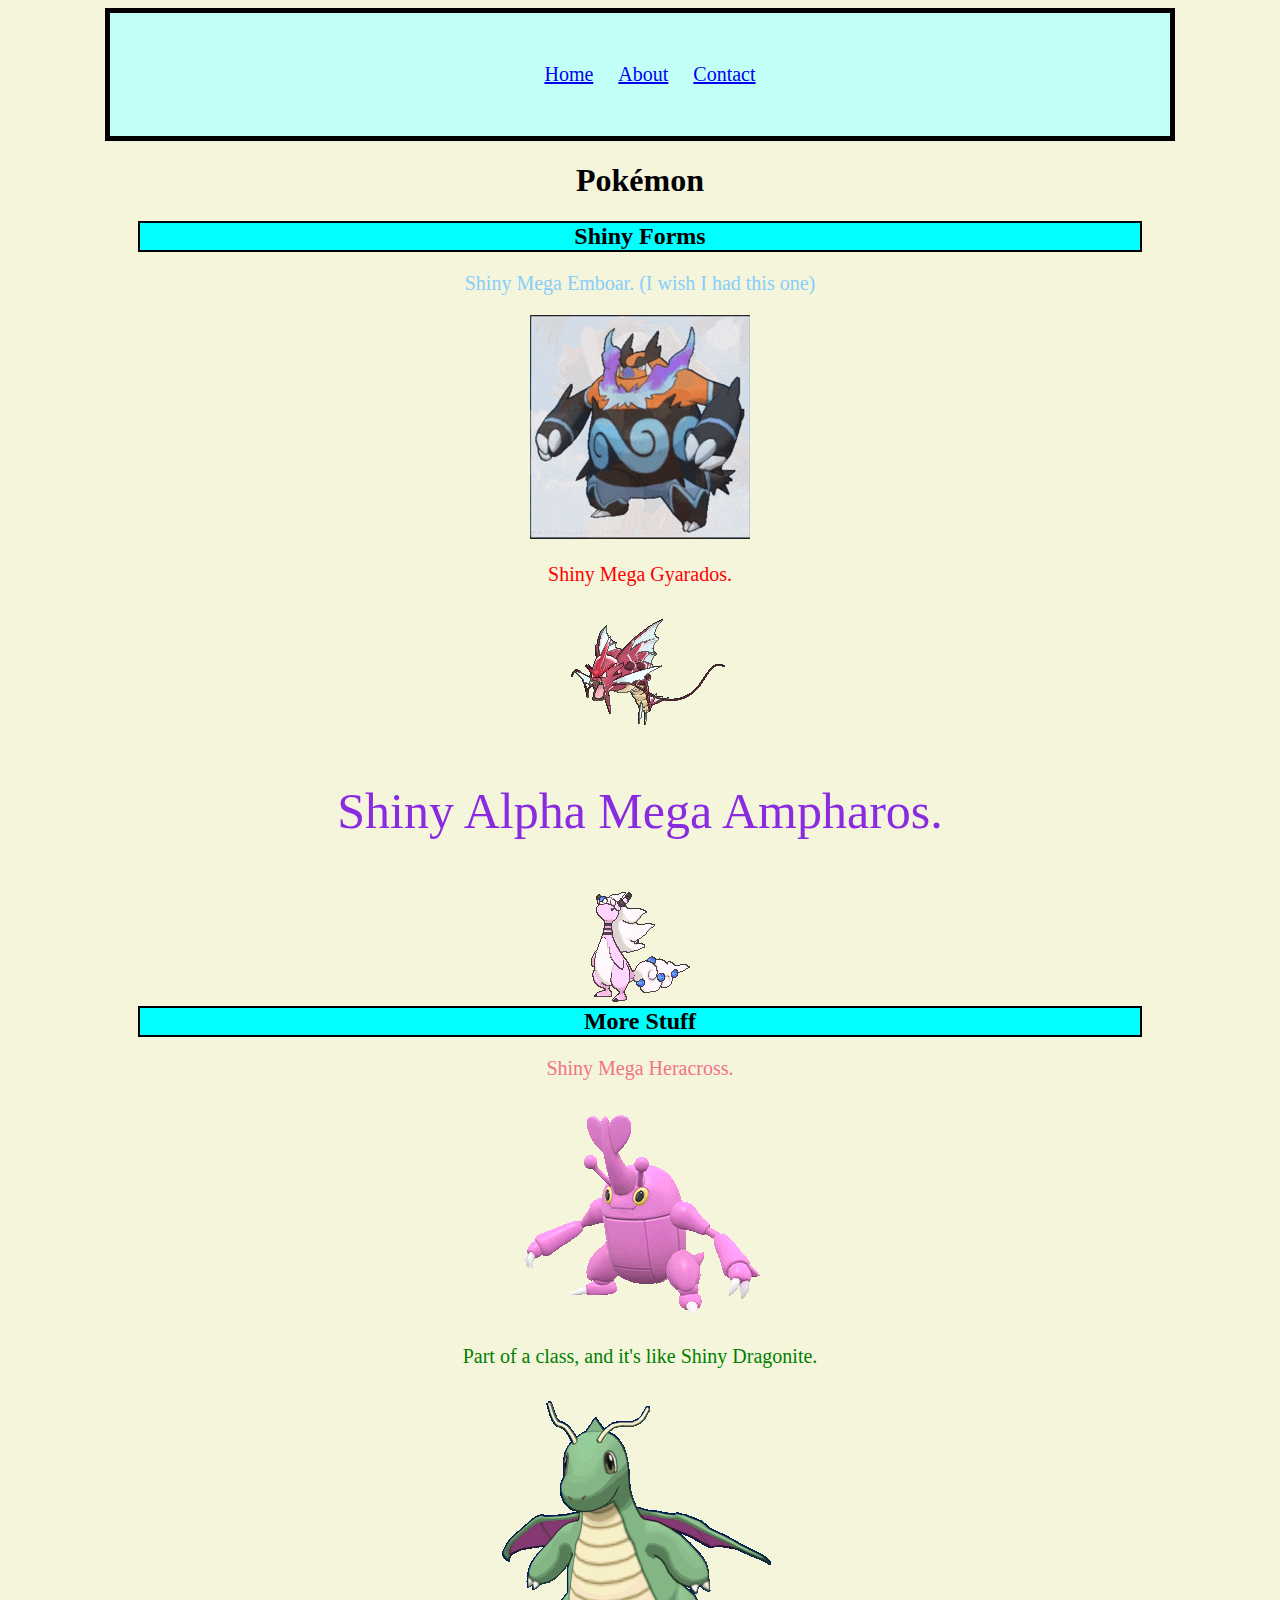
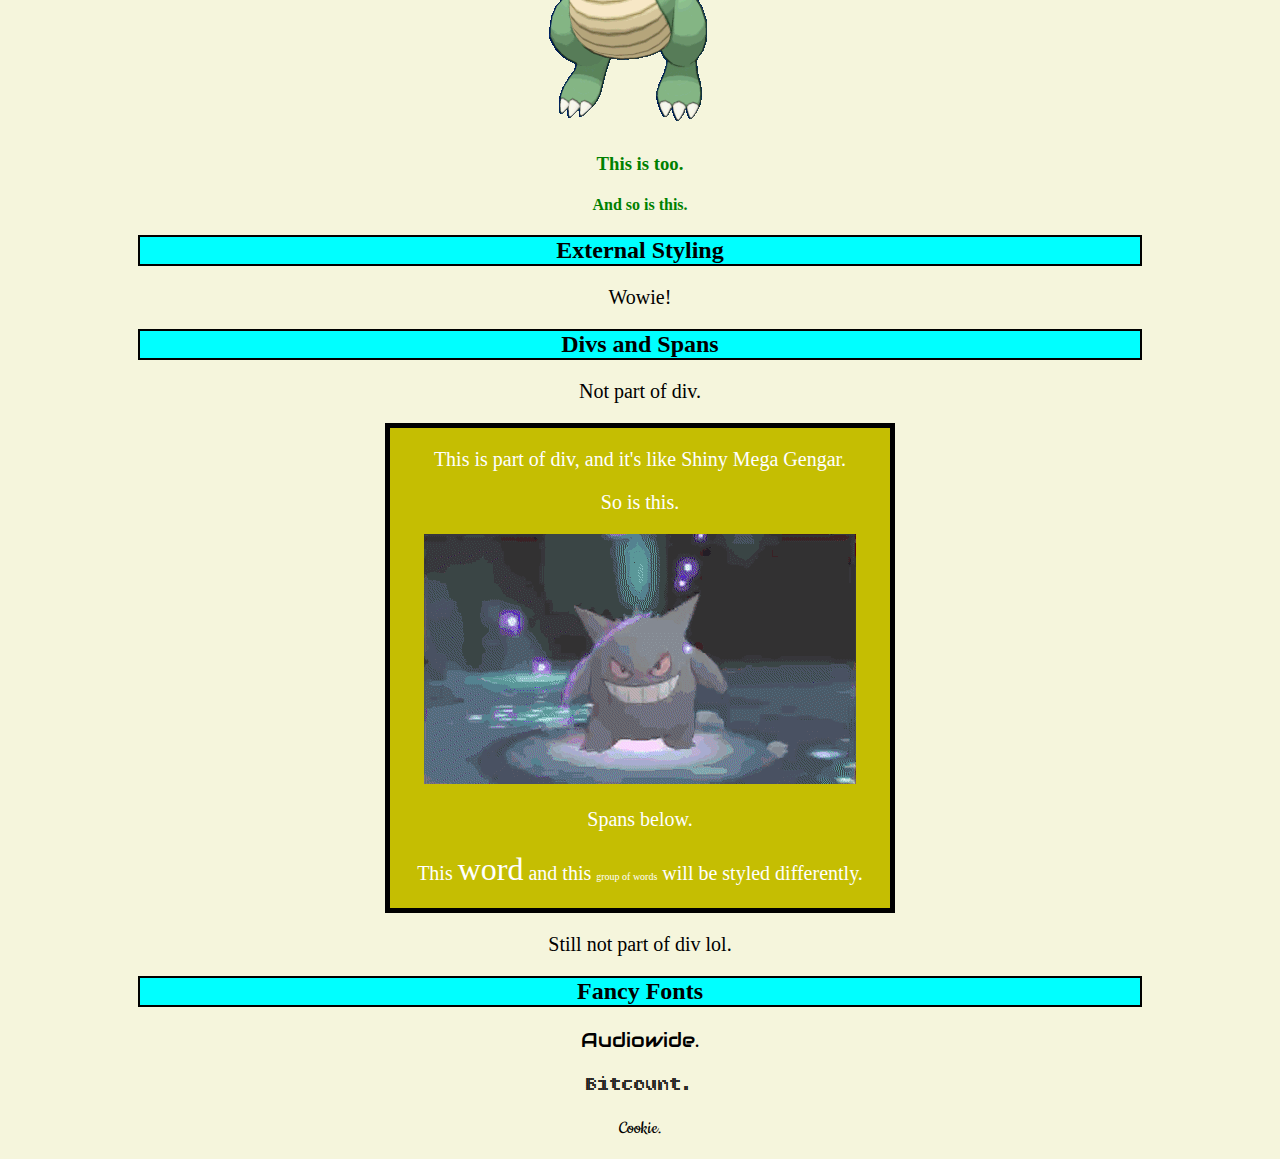
<file: css_demo/index.html>
<!DOCTYPE html>
<html>
    <head>
        <title>Zimo CSS Demo</title>
        <link rel="stylesheet" href="css/style.css">
        <link rel="stylesheet" href="https://fonts.googleapis.com/css?family=Audiowide">
        <link href="https://fonts.googleapis.com/css?family=Bitcount" rel="stylesheet">
        <link href="https://fonts.googleapis.com/css?family=Cookie" rel="stylesheet">
        <style>
            #pink-text{
                color:rgb(241, 115, 136);
                text-align: center  ;
            }

            .test-class{
                color:green;
                text-align: center;
            }

            h2{
                background-color: aqua;
                width: 1000px;
                margin: 0 auto;
                border: 2px solid black;
            }

            p{
                font-size: 20px;
            }
        </style>
    </head>
    <body>
        <div class="container">
            <ul class="nav">
                <li><a href="index.html">Home</a></li>
                <li><a href="about.html">About</a></li>
                <li><a href="contact.html">Contact</a></li>
            </ul>
        </div>

        <h1 style="text-align: center;">Pokémon</h1>
        <h2 style="text-align: center;">Shiny Forms</h2>
        <p style="color:lightskyblue; text-align: center;">Shiny Mega Emboar. (I wish I had this one)</p>
        <div class="div-image">
            <img src="images/megaemboar.gif">
        </div>
        <p style="color:red; text-align: center;">Shiny Mega Gyarados.</p>
        <div class="div-image">
            <img src="images/megagyarados.gif">
        </div>
        <p style="color:blueviolet; text-align:center; font-size:50px;">Shiny Alpha Mega Ampharos.</p>
        <div class="div-image">
            <img src="images/megaampharos.gif">
        </div>

        <h2 style="text-align: center;">More Stuff</h2>
        <p id="pink-text">Shiny Mega Heracross.</p>
        <div class="div-image">
            <img src="images/heracross.gif">
        </div>
        <p class="test-class">Part of a class, and it's like Shiny Dragonite.</p>
        <div class="div-image">
            <img src="images/dragonite.gif">
        </div>
        <h3 class="test-class">This is too.</h3>
        <h4 class="test-class">And so is this.</h4>

        <h2 style="text-align: center;">External Styling</h2>
        <p style="text-align: center;">Wowie!</p>

        <h2 style="text-align: center;">Divs and Spans</h2>
        <p style="text-align: center;">Not part of div.</p>
        <div class="div-test">
            <p>This is part of div, and it's like Shiny Mega Gengar.</p>
            <p>So is this.</p>
            <img src="images/megagengar.gif">
            <p>Spans below.</p>
            <p>This <span class="span1">word</span> and this <span class="span2">group of words</span> will be styled differently.</p>
        </div>
        <p style="text-align: center;"> Still not part of div lol.</p>

        <h2 style="text-align: center;">Fancy Fonts</h2>
        <p style="text-align: center; font-family: 'Audiowide', sans-serif">Audiowide.</p>
        <p style="text-align: center; font-family: 'Bitcount', sans-serif">Bitcount.</p>
        <p style="text-align: center; font-family: 'Cookie', sans-serif;">Cookie.</p>
    </body>
</html>
</file>
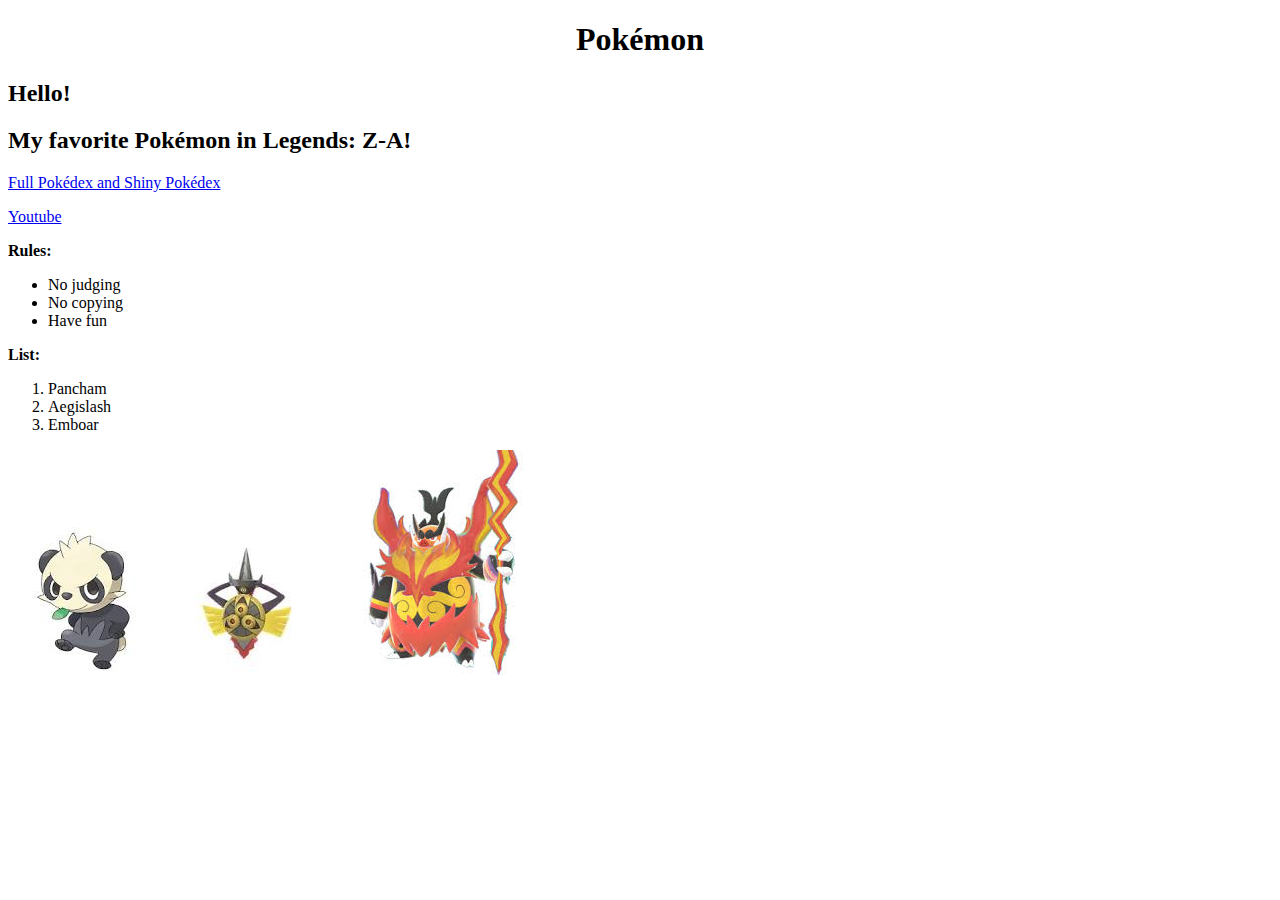
<file: html_demo/index.html>
<!DOCTYPE html>
<html>
    <head>
        <title>Zimo HTML Demo</title>
    </head>
    <body>
        <h1><center>Pokémon</center></h1>
        <h2>Hello!</h2>
        <h2>My favorite Pokémon in Legends: Z-A!</h2>
        <p><a href="https://game8.co/games/Pokemon-Legends-Z-A/archives/559528" target="_blank">Full Pokédex and Shiny Pokédex</a></p>
        <p><a href="https://www.youtube.com/@aPandaGamerYT" target="_blank">Youtube</a></p>
        <p><b>Rules:</b></p>
        <ul>
            <li>No judging</li>
            <li>No copying</li>
            <li>Have fun</li>
        </ul>
        <p><b>List:</b></p>
        <ol>
            <li>Pancham</li>
            <li>Aegislash</li>
            <li>Emboar</li>
        </ol>
        <img src="images/pancham.jpg" alt="Pancham">
        <img src="images/aegislash.jpg" alt="Aegislash">
        <img src="images/mega_emboar.jpg" alt="Mega Emboar">
    </body>
</html>
</file>
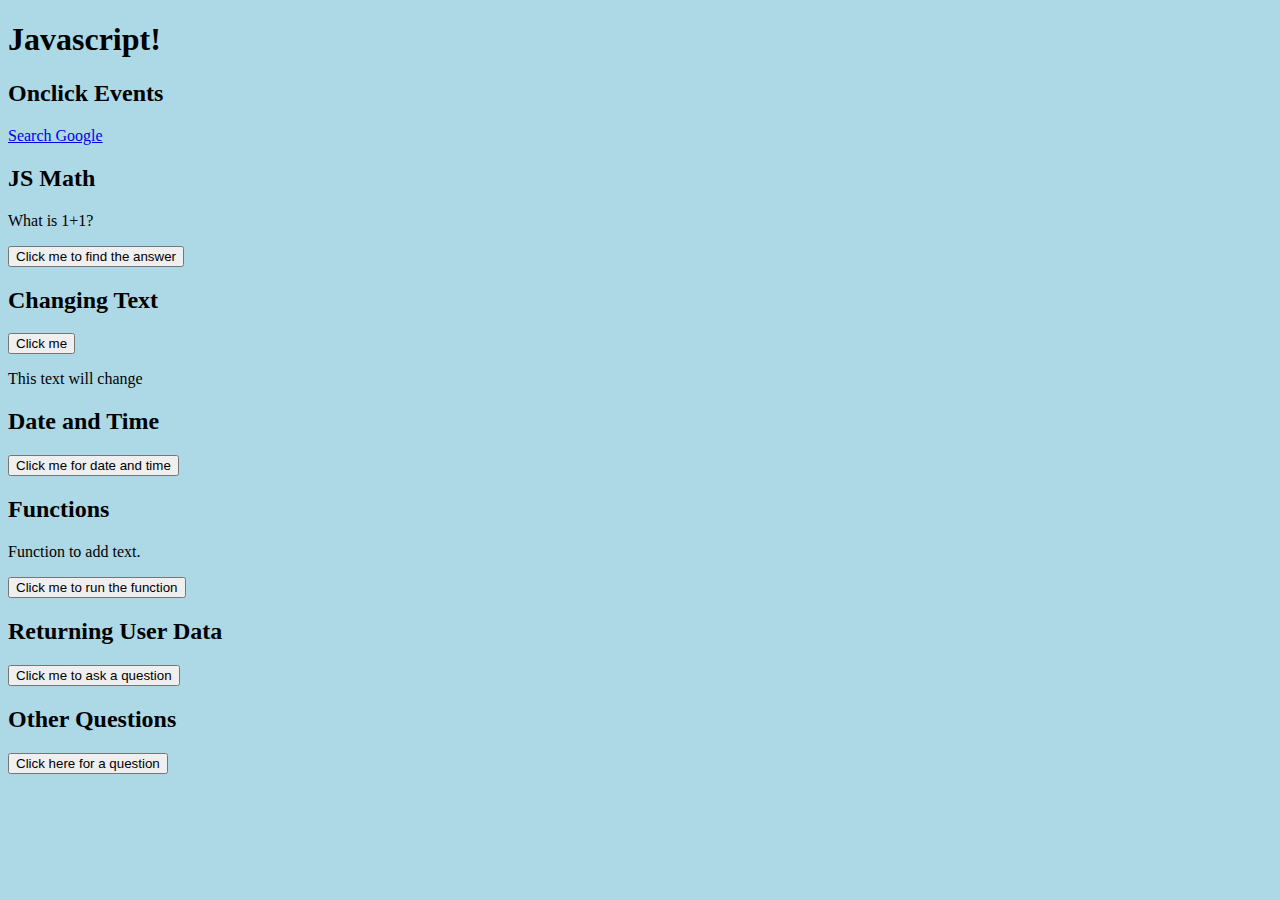
<file: js_demo/index.html>
<!DOCTYPE html>
<html>
<head>
    <title>Zimo | JS Demo</title>
    <link rel="stylesheet" href="css/style.css">
    <script type="text/javascript" src="js/script.js"></script>
</head>
<body>
    <h1>Javascript!</h1>

    <h2>Onclick Events</h2>
    <p><a href="http://127.0.0.1:5500/js_demo/index.html" onclick="alert('You shall not pass.'); alert('You shall not pass.'); alert('You shall not pass.'); alert('You shall not pass.'); alert('You shall not pass.'); alert('You shall not pass.'); alert('You shall not pass.'); alert('You shall not pass.'); alert('You shall not pass.'); alert('You shall not pass.'); alert('You shall not pass.'); alert('You shall not pass.'); alert('You shall not pass.'); alert('You shall not pass.'); alert('You shall not pass.'); alert('You shall not pass.'); alert('You shall not pass.'); alert('You shall not pass.'); alert('You shall not pass.'); alert('You shall not pass.'); alert('You shall not pass.'); alert('You shall not pass.'); alert('You shall not pass.'); alert('You shall not pass.'); alert('You shall not pass.'); alert('You shall not pass.'); alert('You shall not pass.'); alert('You shall not pass.'); alert('You shall not pass.'); alert('You shall not pass.'); alert('You shall not pass.'); alert('You shall not pass.'); alert('You shall not pass.'); alert('You shall not pass.'); alert('You shall not pass.'); alert('You shall not pass.'); alert('You shall not pass.'); alert('You shall not pass.'); alert('You shall not pass.'); alert('You shall not pass.'); alert('You shall not pass.'); alert('You shall not pass.'); alert('You shall not pass.'); alert('You shall not pass.'); alert('You shall not pass.')">Search Google</a></p>

    <h2>JS Math</h2>
    <p>What is 1+1?</p>
    <button onclick="document.getElementById('add').innerHTML=1+1">Click me to find the answer</button>
    <p id="add"></p>

    <h2>Changing Text</h2>
    <button onclick="document.getElementById('change-text').innerHTML='I know your info'">Click me</button>
    <p id="change-text">This text will change</p>

    <h2>Date and Time</h2>
    <button onclick="document.getElementById('date').innerHTML= Date()">Click me for date and time</button>
    <p id="date"></p>

    <h2>Functions</h2>
    <p>Function to add text.</p>
    <button onclick="pFun()">Click me to run the function</button>
    <p id="p-fun"></p>

    <h2>Returning User Data</h2>
    <button onclick="askName()">Click me to ask a question</button>
    <p id="ask-name"></p>

    <h2>Other Questions</h2>
    <button onclick="askQuestion()">Click here for a question</button>
    <p id="question"></p>

    <script>
        alert('Share your info with all the Pokémon?')
        alert('Are you sure?')
        alert('Absolutely positive?')
        alert('Really?')
        alert('Thanks for complying.')
        alert('We now have full info of you...')
        alert('Have fun!')

        function pFun(){
            var p = document.getElementById('p-fun')
            p.innerHTML= 'You just ran a function!';
            p.style.color= 'gray'
            p.style.fontSize= '30px';
            p.style.textAlign= 'center';
        }
    </script>
</body>
</html>
</file>
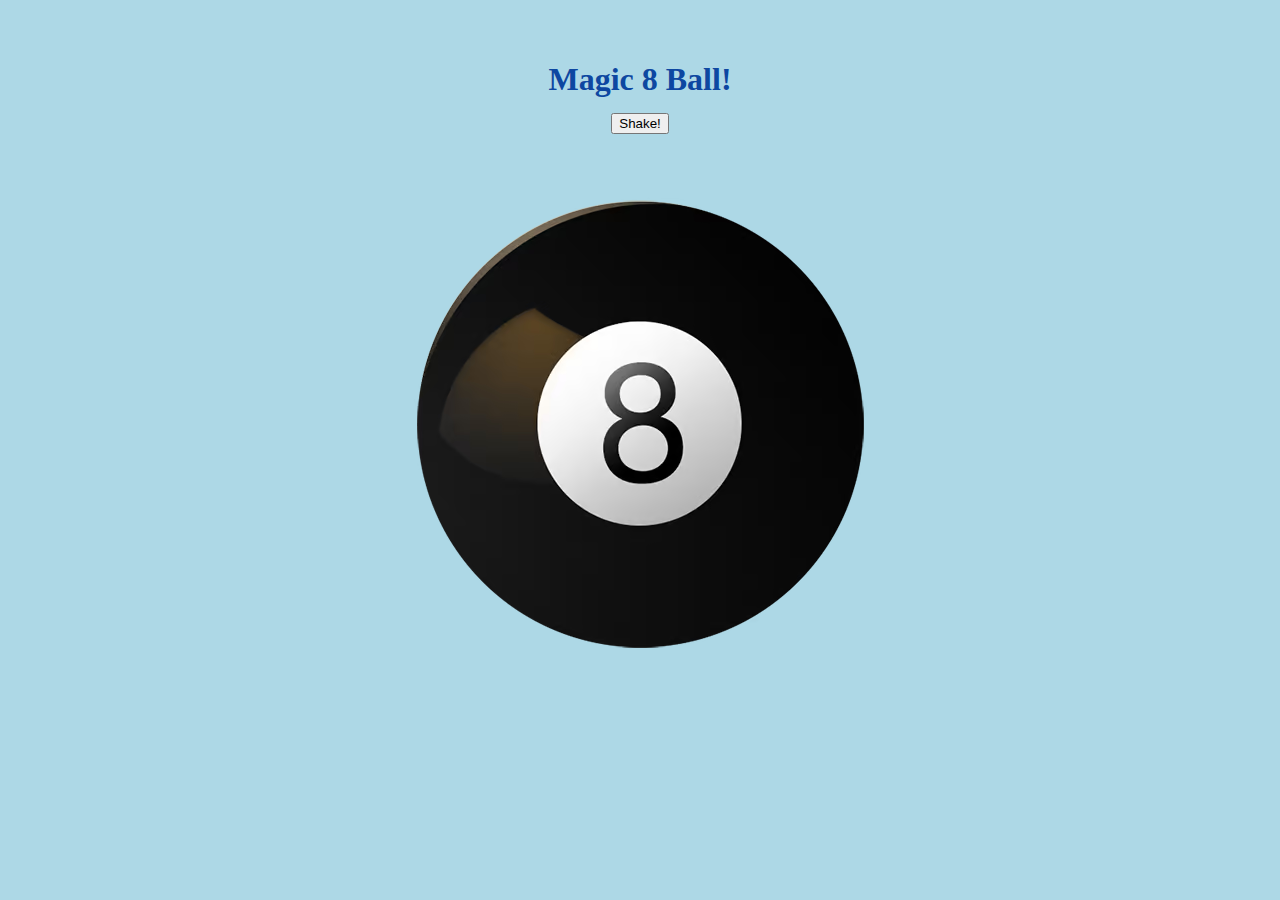
<file: magic_8_ball/index.html>
<!DOCTYPE html>
<html lang="en">
<head>
    <meta charset="UTF-8">
    <meta name="viewport" content="width=device-width, initial-scale=1.0">
    <title>Document</title>
    <link rel="stylesheet" href="css/style.css">
    <script type="text/javascript" src="js/script.js"></script>
</head>
<body>
    <h1>Magic 8 Ball!</h1>
    <p><button onclick="magic8ball()">Shake!</button></p>
    <h2 id="answer"></h2>
    <p><img src="images/magic8ball.avif"></p>
</body>
</html>
</file>
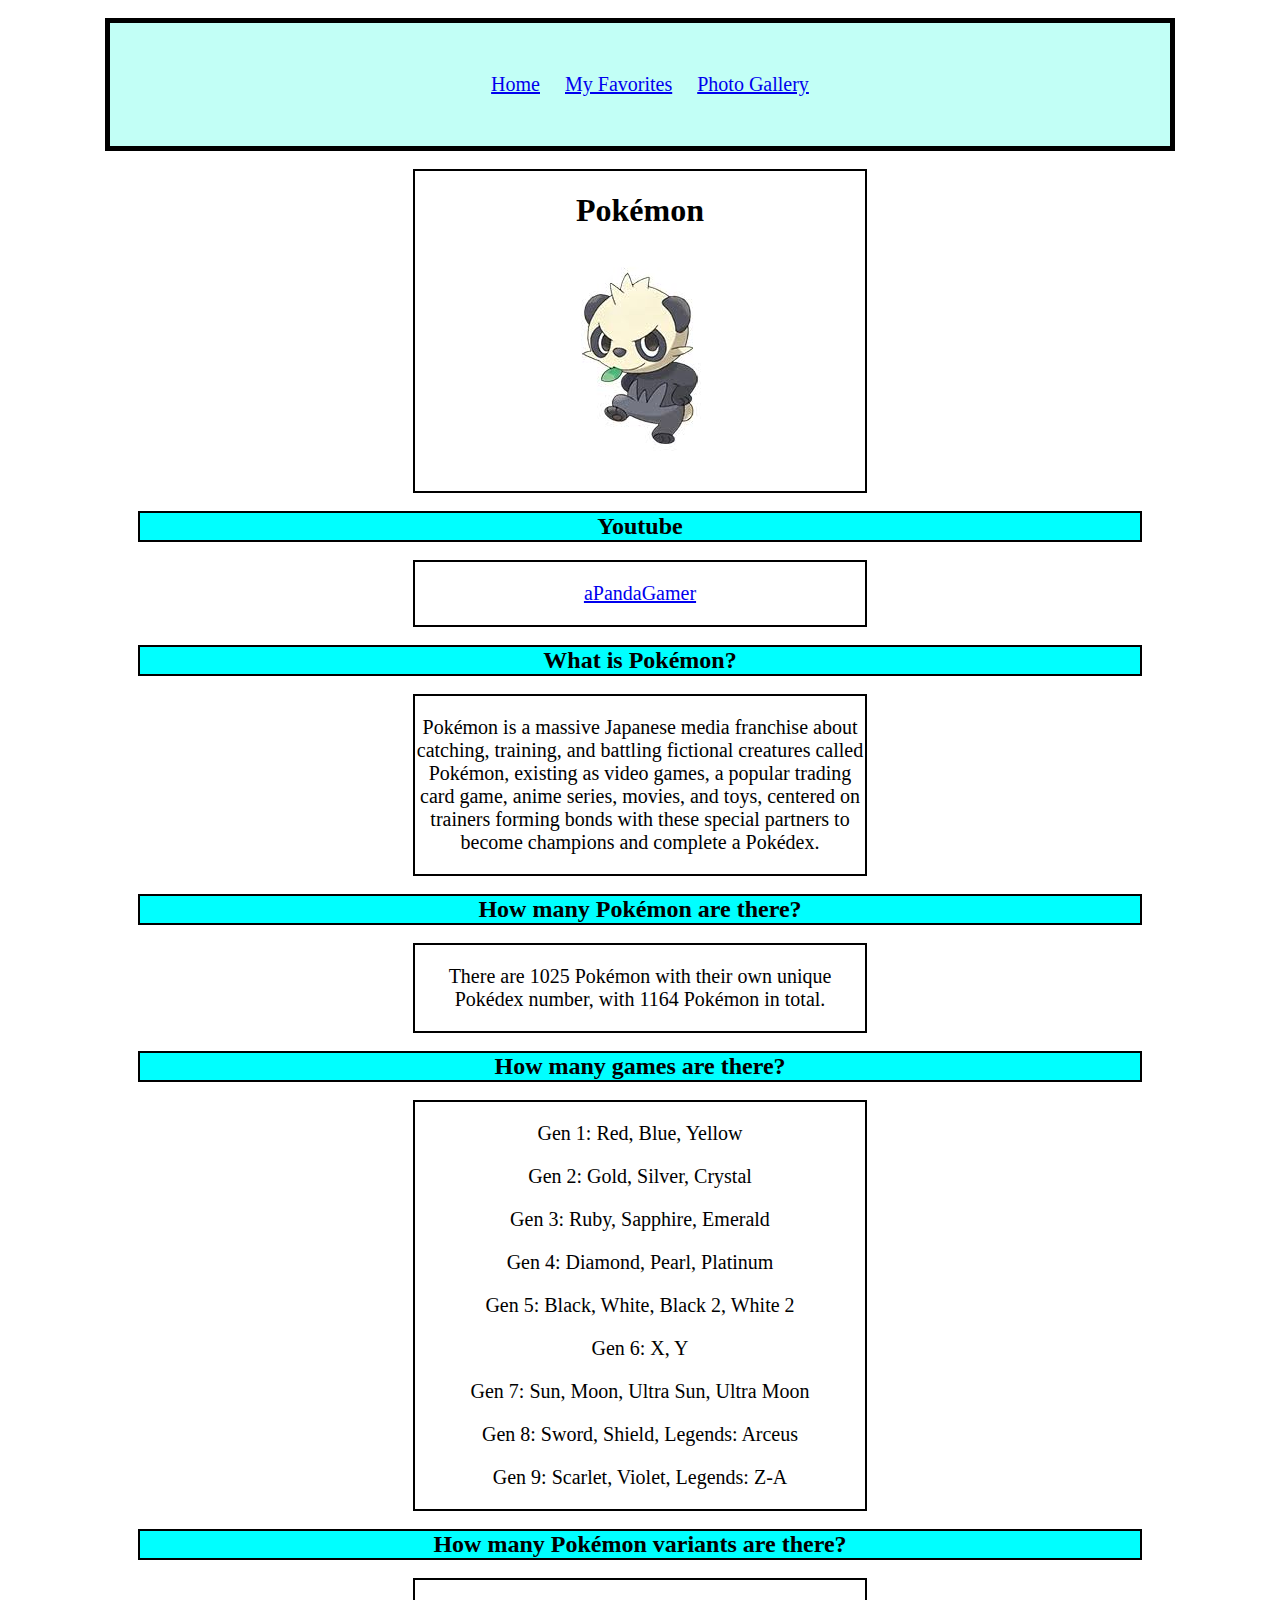
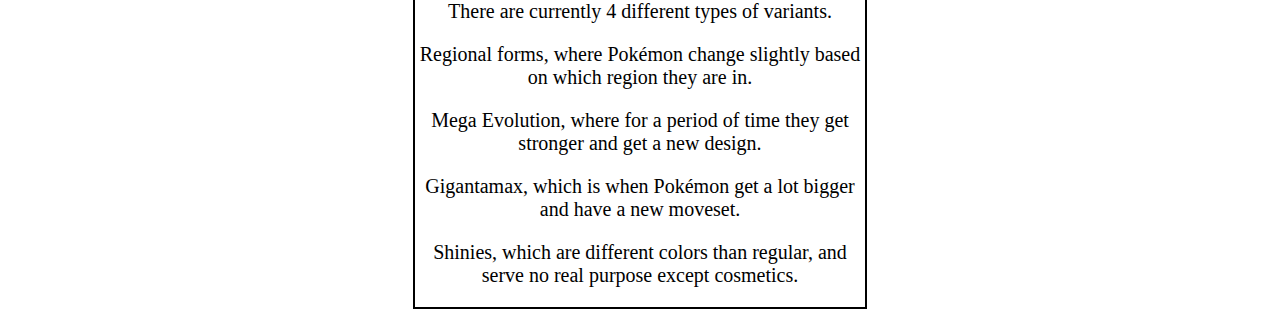
<file: midterm/index.html>
<!DOCTYPE html>
<html>
<head>
    <title>Pokémon</title>
    <link rel="stylesheet" href="css/style.css">
</head>
<body>
    <div class="content">
        <br>
        <div class="container">
            <ul class="nav">
                <li><a href="index.html">Home</a></li>
                <li><a href="about.html">My Favorites</a></li>
                <li><a href="gallery.html">Photo Gallery</a></li>
            </ul>
        </div>

        <br>

        <div class="div-test">
            <h1>Pokémon</h1>
            <p><img src="images/pancham.jpg"></p>
        </div>

        <br>

        <h2>Youtube</h2>
        <br>
        <div class="div-test">
            <p><a href="https://www.youtube.com/channel/UC0jfg20H5QflSGdCMuYI-ZA" target="_blank">aPandaGamer</a></p>
        </div>

        <br>

        <h2>What is Pokémon?</h2>
        <br>
        <div class="div-test">
            <p>Pokémon is a massive Japanese media franchise about catching, training, and battling fictional creatures called Pokémon, existing as video games, a popular trading card game, anime series, movies, and toys, centered on trainers forming bonds with these special partners to become champions and complete a Pokédex.</p>
        </div>

        <br>

        <h2>How many Pokémon are there?</h2>
        <br>
        <div class="div-test">
            <p>There are 1025 Pokémon with their own unique Pokédex number, with 1164 Pokémon in total.</p>
        </div>

        <br>

        <h2>How many games are there?</h2>
        <br>
        <div class="div-test">
            <p>Gen 1: Red, Blue, Yellow</p>
            <p>Gen 2: Gold, Silver, Crystal</p>
            <p>Gen 3: Ruby, Sapphire, Emerald</p>
            <p>Gen 4: Diamond, Pearl, Platinum</p>
            <p>Gen 5: Black, White, Black 2, White 2</p>
            <p>Gen 6: X, Y</p>
            <p>Gen 7: Sun, Moon, Ultra Sun, Ultra Moon</p>
            <p>Gen 8: Sword, Shield, Legends: Arceus</p>
            <p>Gen 9: Scarlet, Violet, Legends: Z-A</p>
        </div>

        <br>

        <h2>How many Pokémon variants are there?</h2>
        <br>
        <div class="div-test">
            <p>There are currently 4 different types of variants.</p>
            <p>Regional forms, where Pokémon change slightly based on which region they are in.</p>
            <p>Mega Evolution, where for a period of time they get stronger and get a new design.</p>
            <p>Gigantamax, which is when Pokémon get a lot bigger and have a new moveset.</p>
            <p>Shinies, which are different colors than regular, and serve no real purpose except cosmetics.</p>
        </div>
        <br>
    </div>
</body>
</html>
</file>
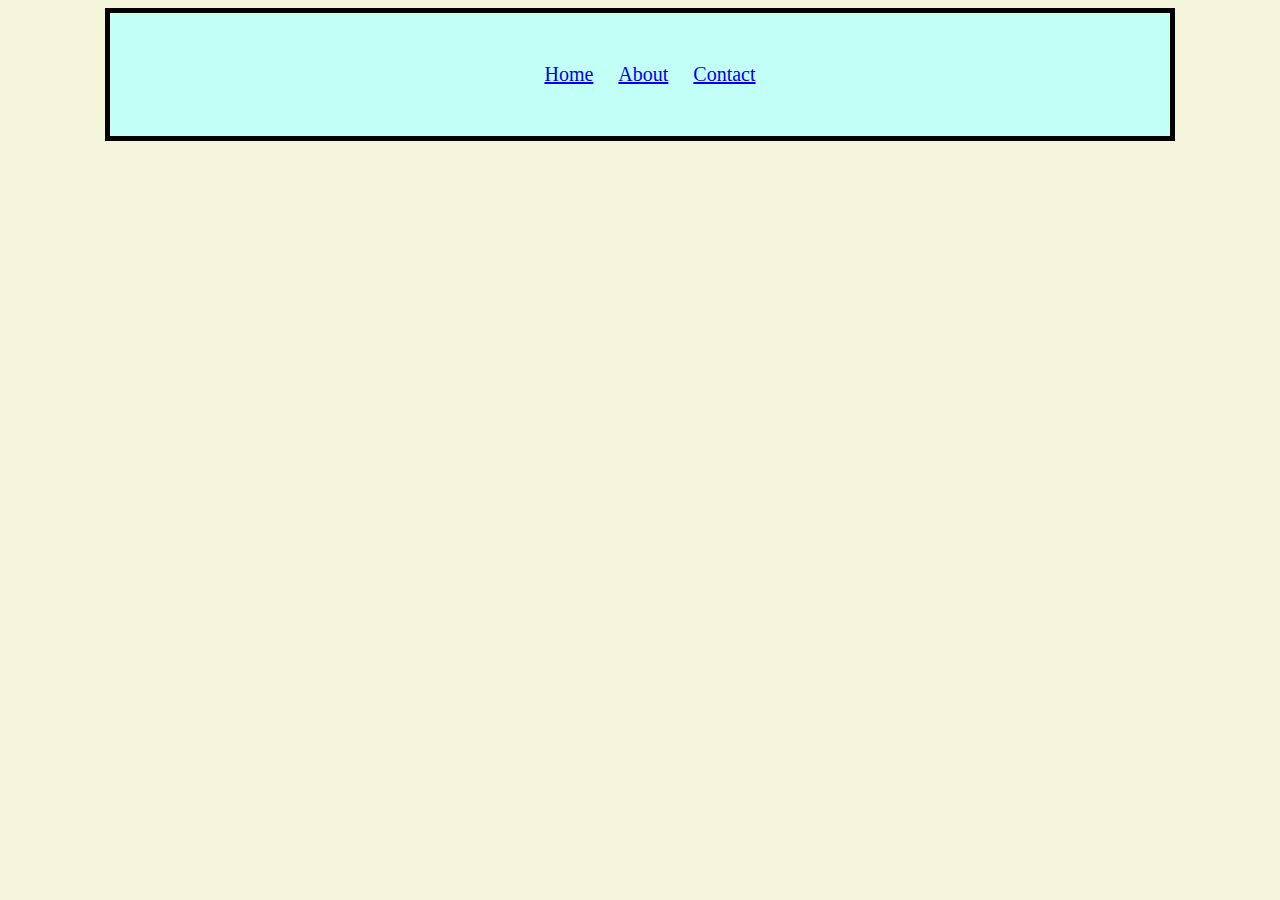
<file: css_demo/about.html>
<!DOCTYPE html>
<html lang="en">
<head>
    <meta charset="UTF-8">
    <meta name="viewport" content="width=device-width, initial-scale=1.0">
    <title>About | Zimo</title>
    <link rel="stylesheet" href="css/style.css">
</head>
<body>
    <div class="container">
        <ul class="nav">
            <li><a href="index.html">Home</a></li>
            <li><a href="about.html">About</a></li>
            <li><a href="contact.html">Contact</a></li>
        </ul>
    </div>
</body>
</html>
</file>
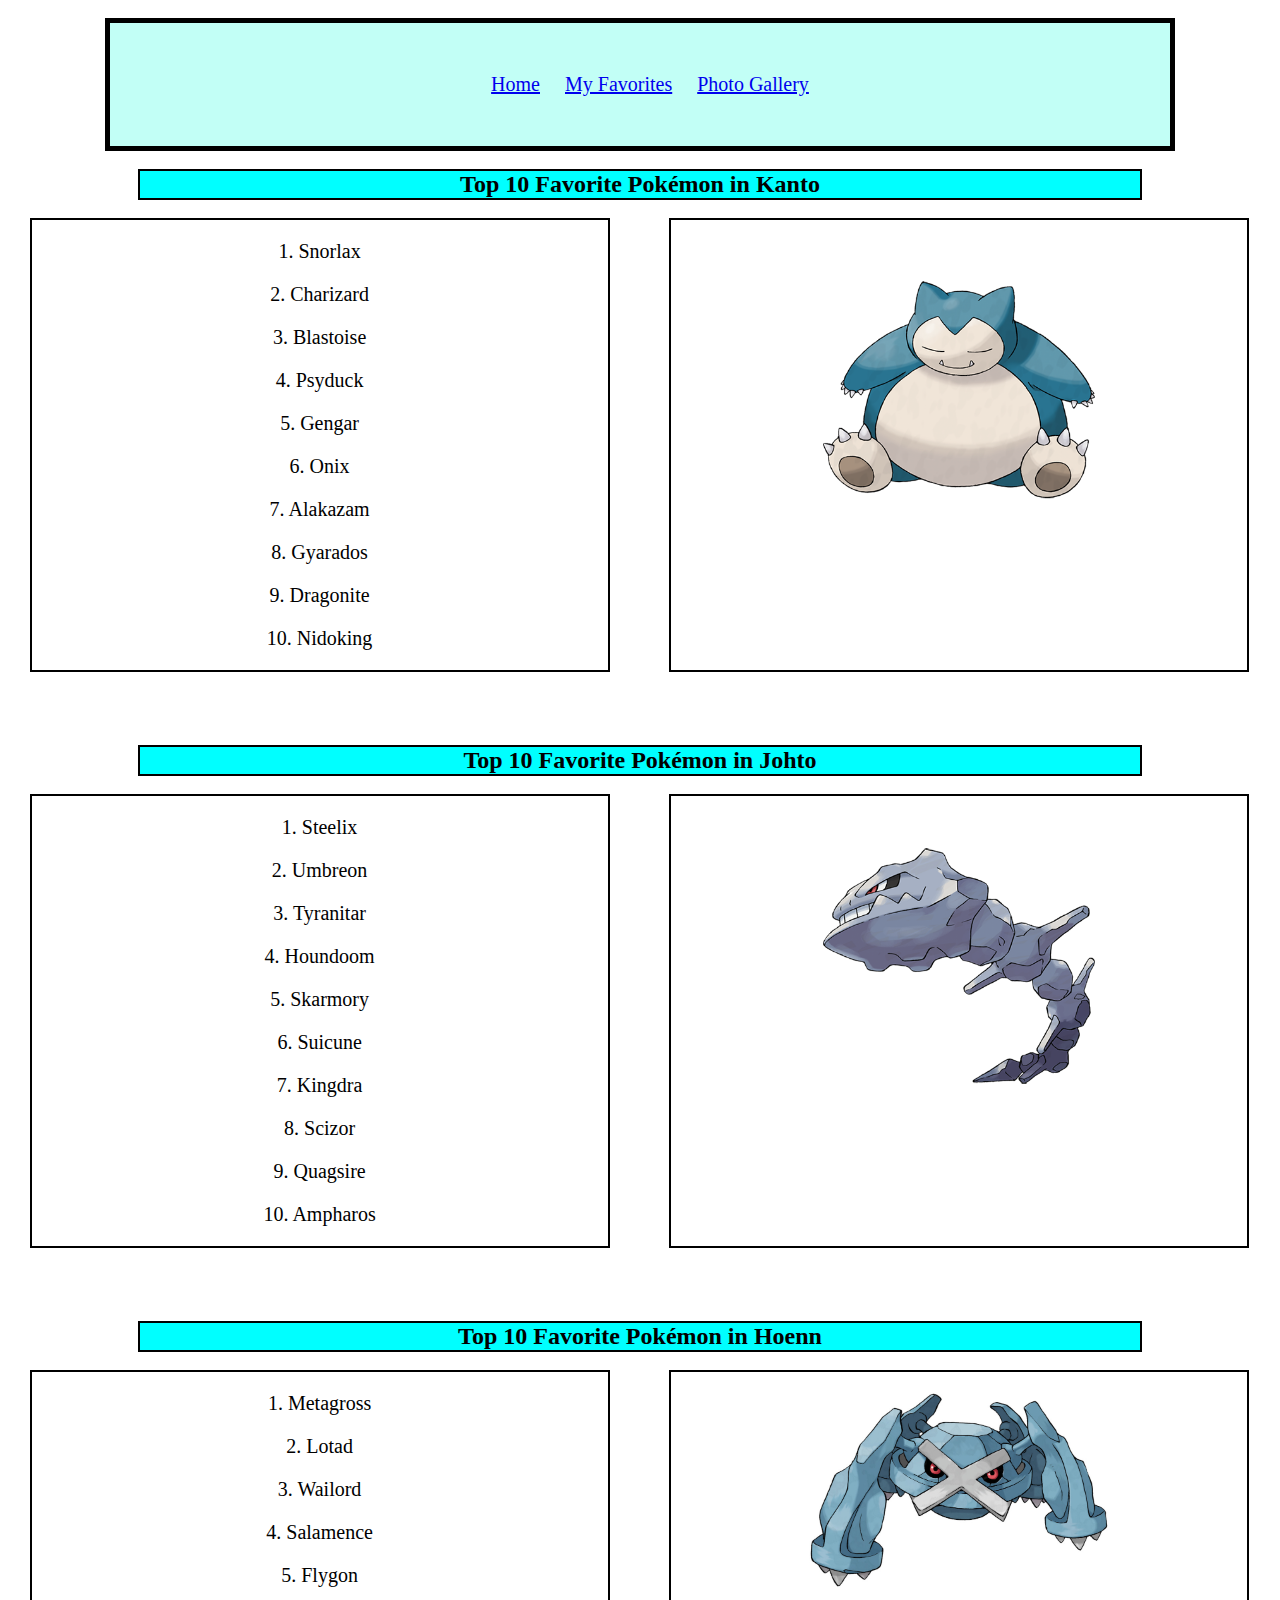
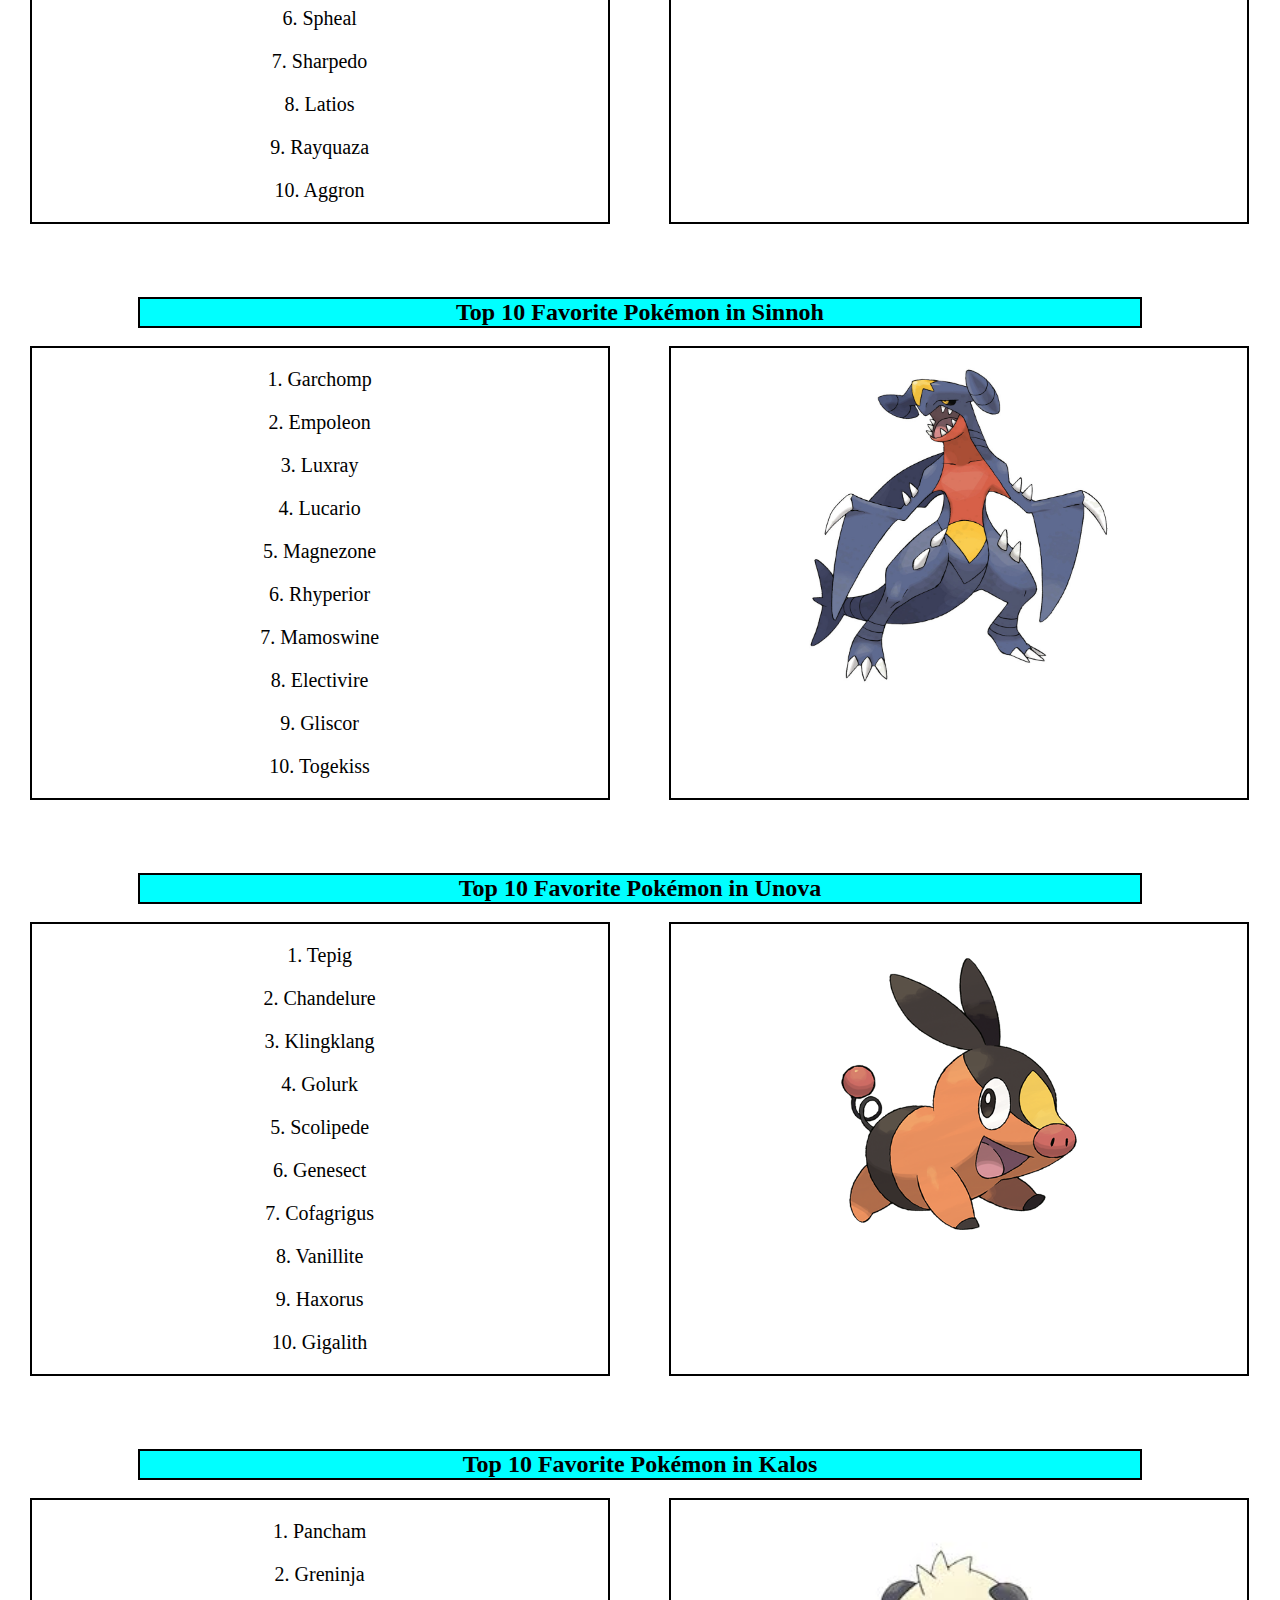
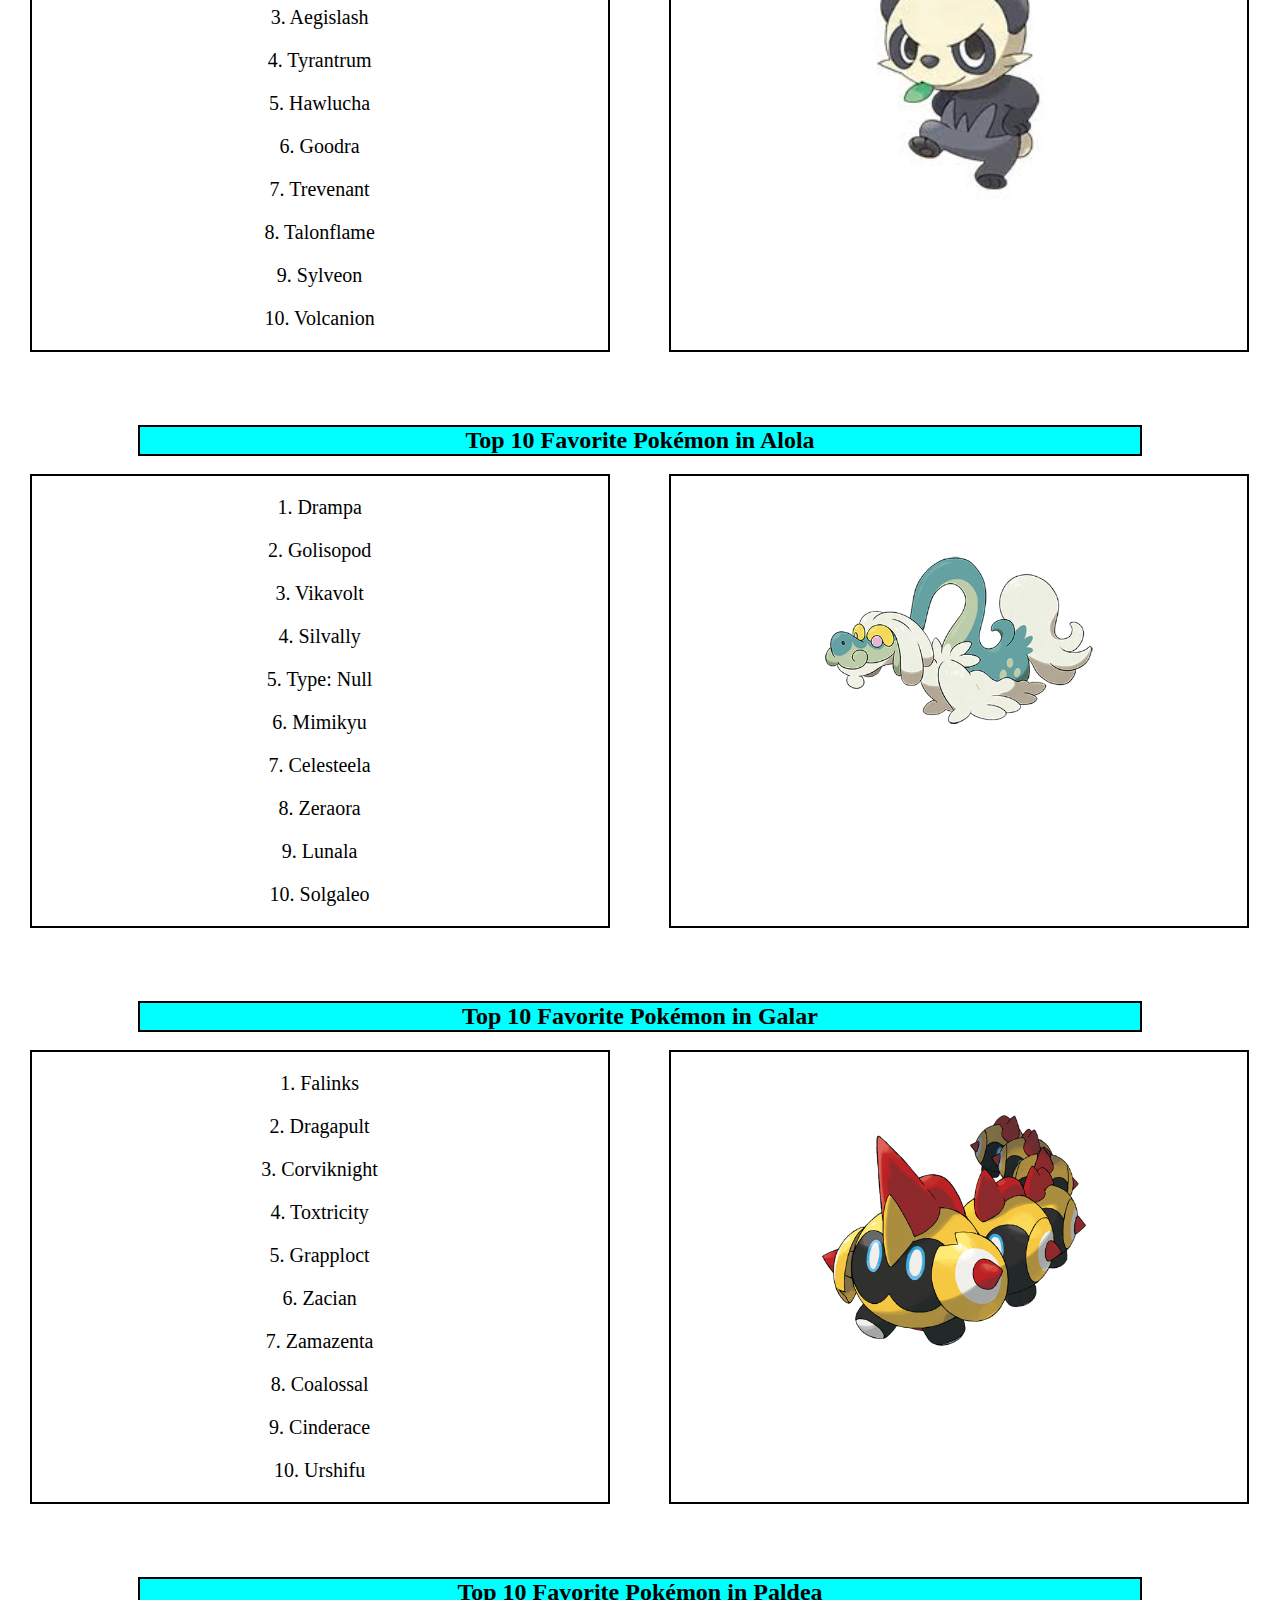
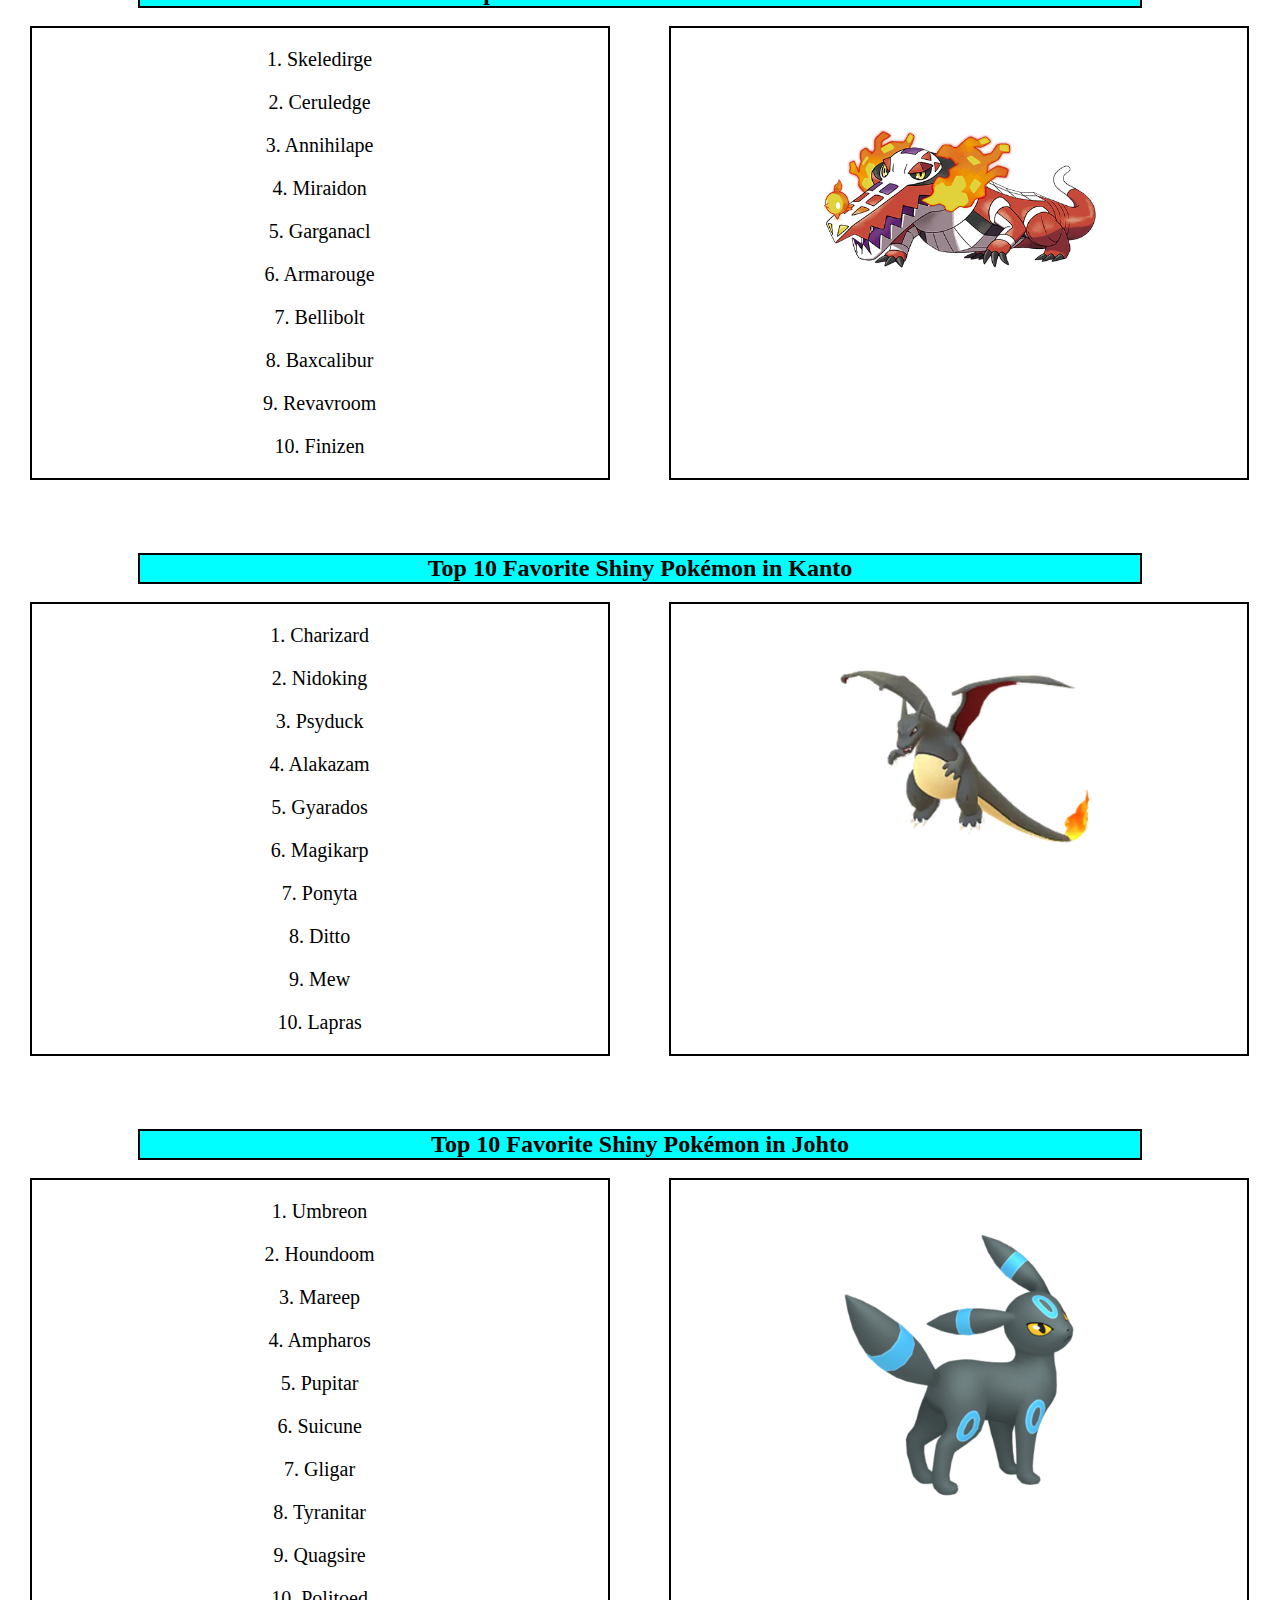
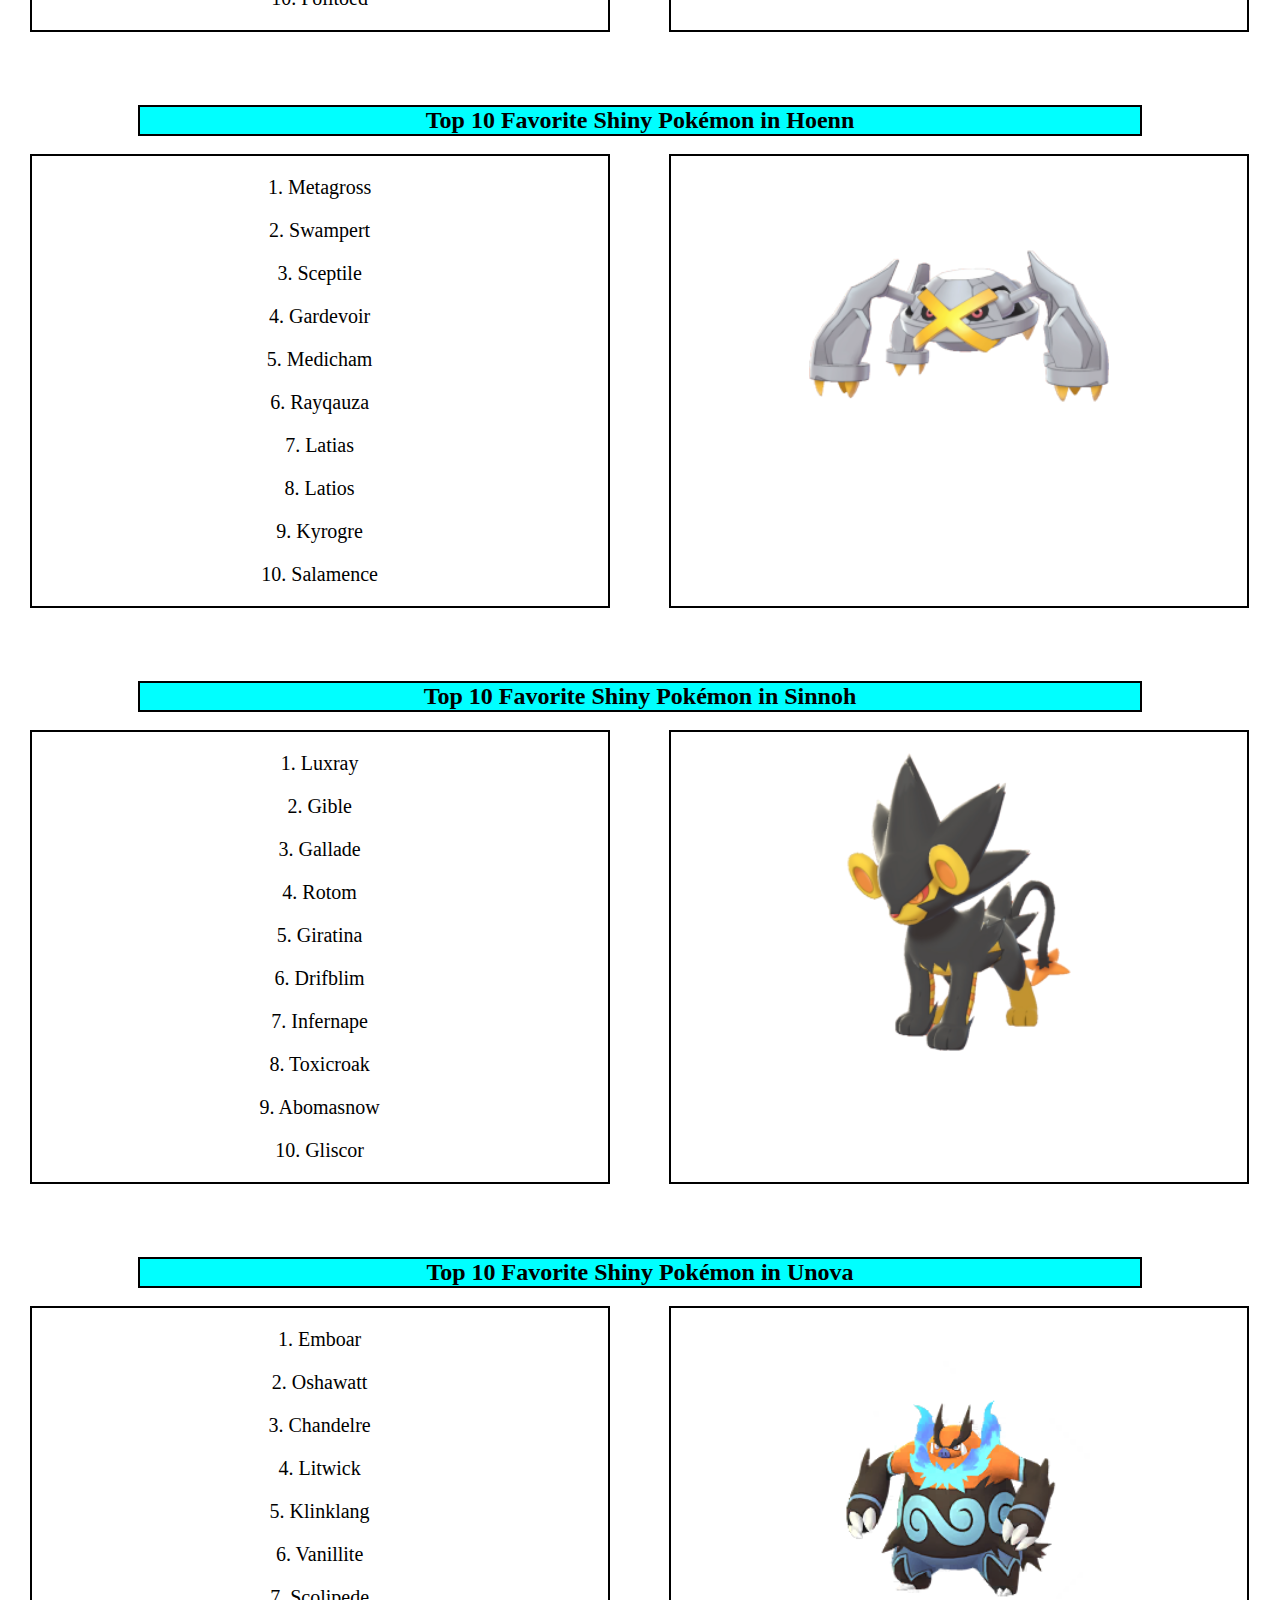
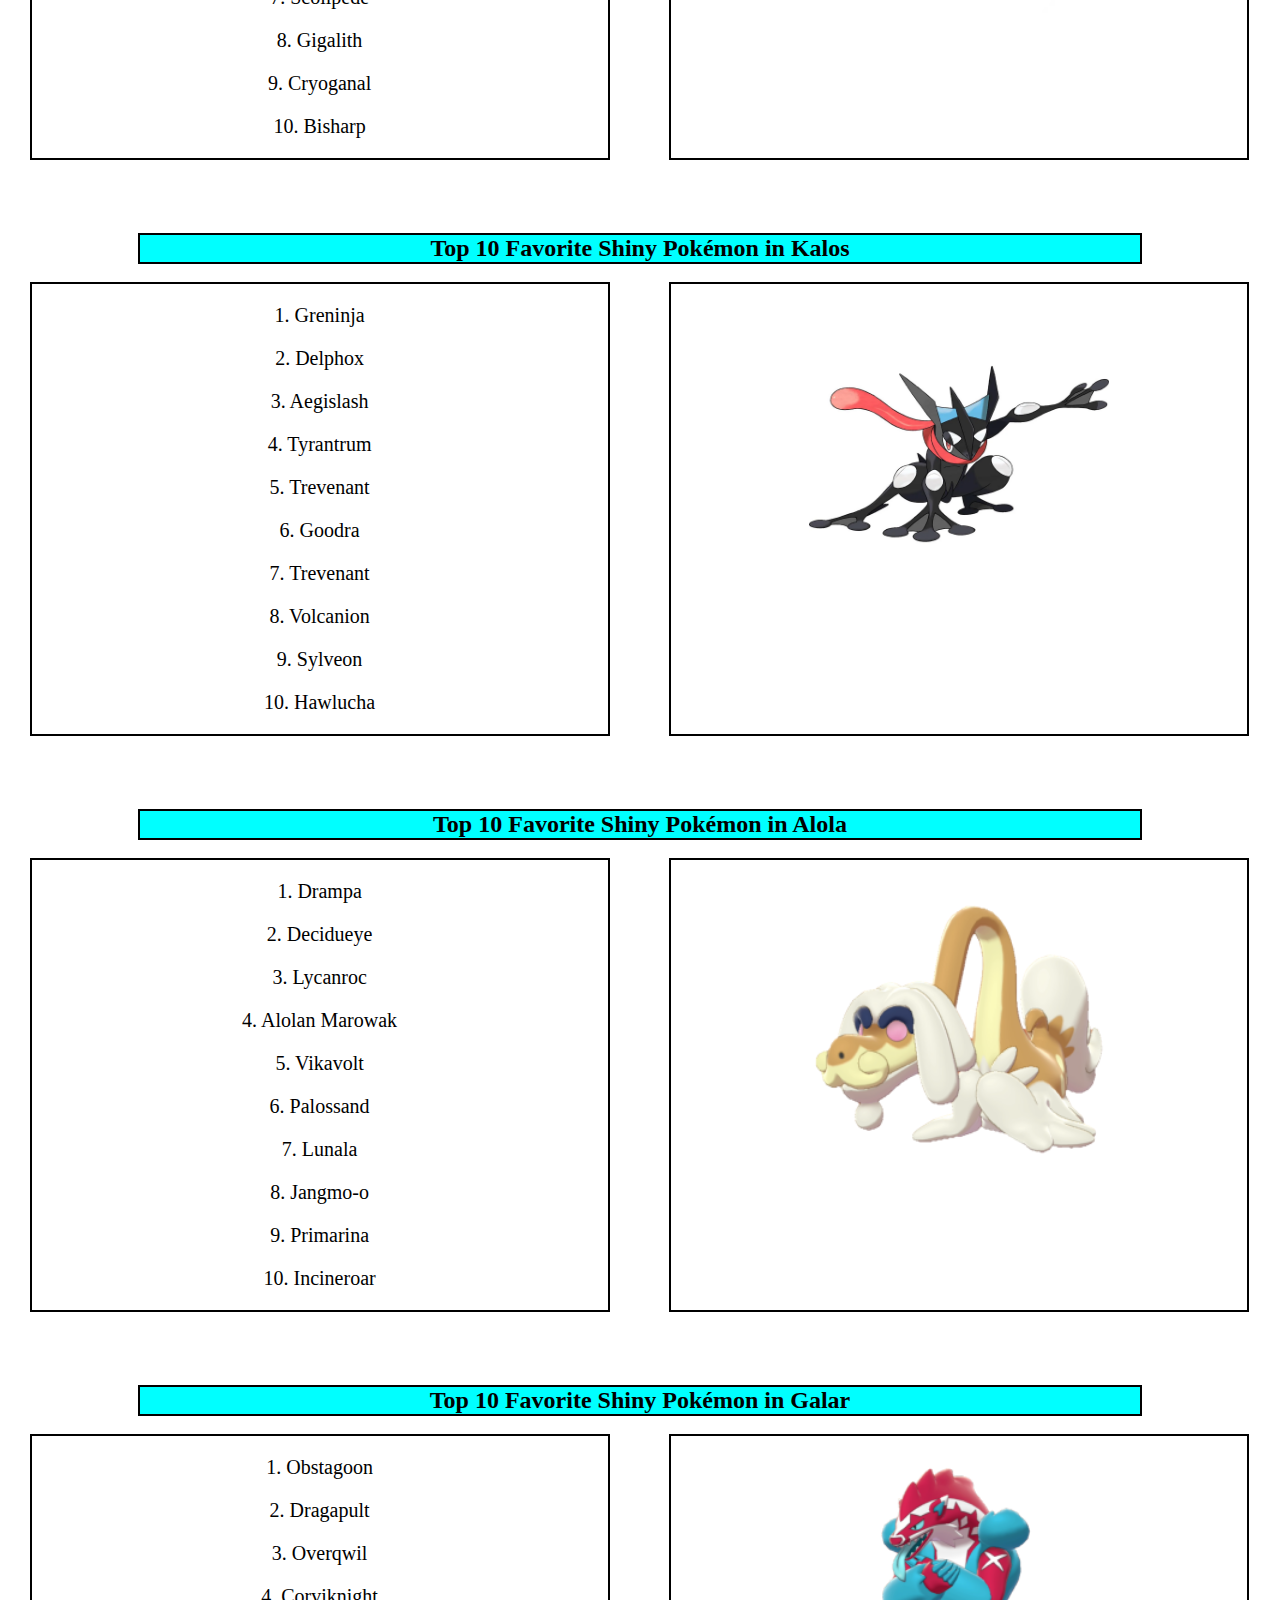
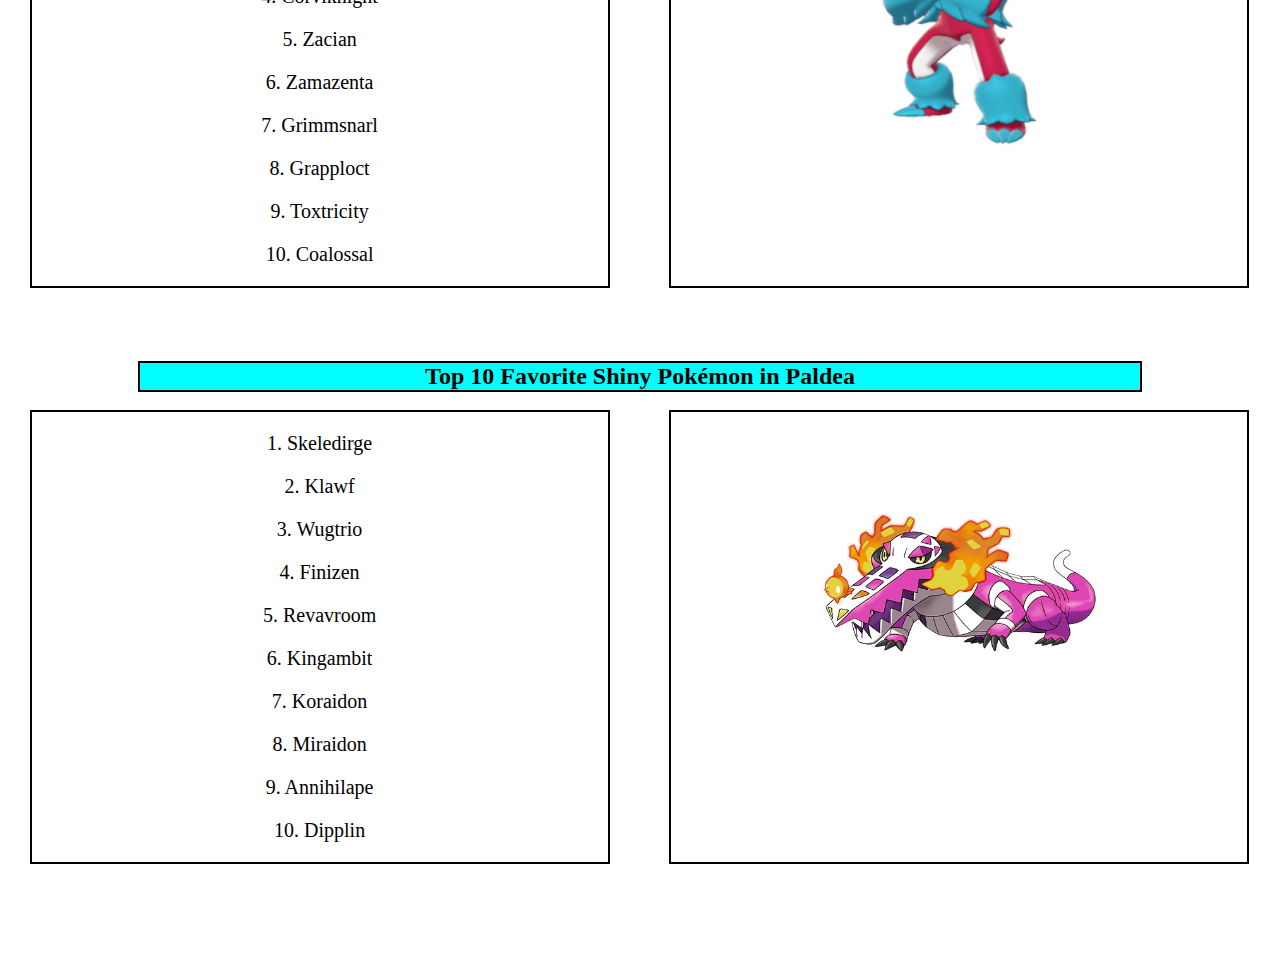
<file: midterm/about.html>
<!DOCTYPE html>
<html>
<head>
    <title>Pokémon</title>
    <link rel="stylesheet" href="css/style.css">
</head>
<body>
    <div class="content">
        <br>
        <div class="container">
            <ul class="nav">
                <li><a href="index.html">Home</a></li>
                <li><a href="about.html">My Favorites</a></li>
                <li><a href="gallery.html">Photo Gallery</a></li>
            </ul>
        </div>

        <br>

        <h2>Top 10 Favorite Pokémon in Kanto</h2>
        <br>
        <div class="div-test2">
            <p>1. Snorlax</p>
            <p>2. Charizard</p>
            <p>3. Blastoise</p>
            <p>4. Psyduck</p>
            <p>5. Gengar</p>
            <p>6. Onix</p>
            <p>7. Alakazam</p>
            <p>8. Gyarados</p>
            <p>9. Dragonite</p>
            <p>10. Nidoking</p>
        </div>

        <div class="div-test2">
            <p><img src="images/snorlax.png" width="300px"></p>
        </div>
        <br>
        <div class="nothing"><p style="color: transparent;">.</p></div>
        <h2>Top 10 Favorite Pokémon in Johto</h2>
        <br>
        <div class="div-test2">
            <p>1. Steelix</p>
            <p>2. Umbreon</p>
            <p>3. Tyranitar</p>
            <p>4. Houndoom</p>
            <p>5. Skarmory</p>
            <p>6. Suicune</p>
            <p>7. Kingdra</p>
            <p>8. Scizor</p>
            <p>9. Quagsire</p>
            <p>10. Ampharos</p>
        </div>

        <div class="div-test2">
            <p><img src="images/steelix.png" width="300px"></p>
        </div>

        <br>
        <div class="nothing"><p style="color: transparent;">.</p></div>
        <h2>Top 10 Favorite Pokémon in Hoenn</h2>
        <br>
        <div class="div-test2">
            <p>1. Metagross</p>
            <p>2. Lotad</p>
            <p>3. Wailord</p>
            <p>4. Salamence</p>
            <p>5. Flygon</p>
            <p>6. Spheal</p>
            <p>7. Sharpedo</p>
            <p>8. Latios</p>
            <p>9. Rayquaza</p>
            <p>10. Aggron</p>
        </div>

        <div class="div-test2">
            <p><img src="images/metagross.jpg" width="300px"></p>
        </div>
        <br>
        <div class="nothing"><p style="color: transparent;">.</p></div>
        <h2>Top 10 Favorite Pokémon in Sinnoh</h2>
        <br>
        <div class="div-test2">
            <p>1. Garchomp</p>
            <p>2. Empoleon</p>
            <p>3. Luxray</p>
            <p>4. Lucario</p>
            <p>5. Magnezone</p>
            <p>6. Rhyperior</p>
            <p>7. Mamoswine</p>
            <p>8. Electivire</p>
            <p>9. Gliscor</p>
            <p>10. Togekiss</p>
        </div>

        <div class="div-test2">
            <p><img src="images/garchomp.jpg" width="300px"></p>
        </div>

        <br>
        <div class="nothing"><p style="color: transparent;">.</p></div>
        <h2>Top 10 Favorite Pokémon in Unova</h2>
        <br>
        <div class="div-test2">
            <p>1. Tepig</p>
            <p>2. Chandelure</p>
            <p>3. Klingklang</p>
            <p>4. Golurk</p>
            <p>5. Scolipede</p>
            <p>6. Genesect</p>
            <p>7. Cofagrigus</p>
            <p>8. Vanillite</p>
            <p>9. Haxorus</p>
            <p>10. Gigalith</p>
        </div>

        <div class="div-test2">
            <p><img src="images/tepig.png" width="300px"></p>
        </div>

        <br>
        <div class="nothing"><p style="color: transparent;">.</p></div>
        <h2>Top 10 Favorite Pokémon in Kalos</h2>
        <br>
        <div class="div-test2">
            <p>1. Pancham</p>
            <p>2. Greninja</p>
            <p>3. Aegislash</p>
            <p>4. Tyrantrum</p>
            <p>5. Hawlucha</p>
            <p>6. Goodra</p>
            <p>7. Trevenant</p>
            <p>8. Talonflame</p>
            <p>9. Sylveon</p>
            <p>10. Volcanion</p>
        </div>

        <div class="div-test2">
            <p><img src="images/pancham.jpg" width="300px"></p>
        </div>

        <br>
        <div class="nothing"><p style="color: transparent;">.</p></div>
        <h2>Top 10 Favorite Pokémon in Alola</h2>
        <br>
        <div class="div-test2">
            <p>1. Drampa</p>
            <p>2. Golisopod</p>
            <p>3. Vikavolt</p>
            <p>4. Silvally</p>
            <p>5. Type: Null</p>
            <p>6. Mimikyu</p>
            <p>7. Celesteela</p>
            <p>8. Zeraora </p>
            <p>9. Lunala</p>
            <p>10. Solgaleo</p>
        </div>

        <div class="div-test2">
            <p><img src="images/drampa.png" width="300px"></p>
        </div>

        <br>
        <div class="nothing"><p style="color: transparent;">.</p></div>
        <h2>Top 10 Favorite Pokémon in Galar</h2>
        <br>
        <div class="div-test2">
            <p>1. Falinks</p>
            <p>2. Dragapult</p>
            <p>3. Corviknight</p>
            <p>4. Toxtricity</p>
            <p>5. Grapploct</p>
            <p>6. Zacian</p>
            <p>7. Zamazenta</p>
            <p>8. Coalossal</p>
            <p>9. Cinderace</p>
            <p>10. Urshifu</p>
        </div>

        <div class="div-test2">
            <p><img src="images/falinks.png" width="300px"></p>
        </div>

        <br>
        <div class="nothing"><p style="color: transparent;">.</p></div>
        <h2>Top 10 Favorite Pokémon in Paldea</h2>
        <br>
        <div class="div-test2">
            <p>1. Skeledirge</p>
            <p>2. Ceruledge</p>
            <p>3. Annihilape</p>
            <p>4. Miraidon</p>
            <p>5. Garganacl</p>
            <p>6. Armarouge</p>
            <p>7. Bellibolt</p>
            <p>8. Baxcalibur</p>
            <p>9. Revavroom</p>
            <p>10. Finizen</p>
        </div>

        <div class="div-test2">
            <p><img src="images/skeledirge.png" width="300px"></p>
        </div>

        <br>
        <div class="nothing"><p style="color: transparent;">.</p></div>
        <h2>Top 10 Favorite Shiny Pokémon in Kanto</h2>
        <br>
        <div class="div-test2">
            <p>1. Charizard</p>
            <p>2. Nidoking</p>
            <p>3. Psyduck</p>
            <p>4. Alakazam</p>
            <p>5. Gyarados</p>
            <p>6. Magikarp</p>
            <p>7. Ponyta</p>
            <p>8. Ditto</p>
            <p>9. Mew</p>
            <p>10. Lapras</p>
        </div>

        <div class="div-test2">
            <p><img src="images/scharizard.webp" width="300px"></p>
        </div>

        <br>
        <div class="nothing"><p style="color: transparent;">.</p></div>
        <h2>Top 10 Favorite Shiny Pokémon in Johto</h2>
        <br>
        <div class="div-test2">
            <p>1. Umbreon</p>
            <p>2. Houndoom</p>
            <p>3. Mareep</p>
            <p>4. Ampharos</p>
            <p>5. Pupitar</p>
            <p>6. Suicune</p>
            <p>7. Gligar</p>
            <p>8. Tyranitar</p>
            <p>9. Quagsire</p>
            <p>10. Politoed</p>
        </div>

        <div class="div-test2">
            <p><img src="images/sumbreon.webp" width="300px"></p>
        </div>
        <br>
        <div class="nothing"><p style="color: transparent;">.</p></div>
        <h2>Top 10 Favorite Shiny Pokémon in Hoenn</h2>
        <br>
        <div class="div-test2">
            <p>1. Metagross</p>
            <p>2. Swampert</p>
            <p>3. Sceptile</p>
            <p>4. Gardevoir</p>
            <p>5. Medicham</p>
            <p>6. Rayqauza</p>
            <p>7. Latias</p>
            <p>8. Latios</p>
            <p>9. Kyrogre</p>
            <p>10. Salamence</p>
        </div>

        <div class="div-test2">
            <p><img src="images/smetagross.png" width="300px"></p>
        </div>
        <br>
        <div class="nothing"><p style="color: transparent;">.</p></div>
        <h2>Top 10 Favorite Shiny Pokémon in Sinnoh</h2>
        <br>
        <div class="div-test2">
            <p>1. Luxray</p>
            <p>2. Gible</p>
            <p>3. Gallade</p>
            <p>4. Rotom</p>
            <p>5. Giratina</p>
            <p>6. Drifblim</p>
            <p>7. Infernape</p>
            <p>8. Toxicroak</p>
            <p>9. Abomasnow</p>
            <p>10. Gliscor</p>
        </div>

        <div class="div-test2">
            <p><img src="images/sluxray.png" width="300px"></p>
        </div>
        <br>
        <div class="nothing"><p style="color: transparent;">.</p></div>
        <h2>Top 10 Favorite Shiny Pokémon in Unova</h2>
        <br>
        <div class="div-test2">
            <p>1. Emboar</p>
            <p>2. Oshawatt</p>
            <p>3. Chandelre</p>
            <p>4. Litwick</p>
            <p>5. Klinklang</p>
            <p>6. Vanillite</p>
            <p>7. Scolipede</p>
            <p>8. Gigalith</p>
            <p>9. Cryoganal</p>
            <p>10. Bisharp</p>
        </div>

        <div class="div-test2">
            <p><img src="images/semboar.png" width="300px"></p>
        </div>
        <br>
        <div class="nothing"><p style="color: transparent;">.</p></div>
        <h2>Top 10 Favorite Shiny Pokémon in Kalos</h2>
        <br>
        <div class="div-test2">
            <p>1. Greninja</p>
            <p>2. Delphox</p>
            <p>3. Aegislash</p>
            <p>4. Tyrantrum</p>
            <p>5. Trevenant</p>
            <p>6. Goodra</p>
            <p>7. Trevenant</p>
            <p>8. Volcanion</p>
            <p>9. Sylveon</p>
            <p>10. Hawlucha</p>
        </div>

        <div class="div-test2">
            <p><img src="images/sgreninja.webp" width="300px"></p>
        </div>

        <br>
        <div class="nothing"><p style="color: transparent;">.</p></div>
        <h2>Top 10 Favorite Shiny Pokémon in Alola</h2>
        <br>
        <div class="div-test2">
            <p>1. Drampa</p>
            <p>2. Decidueye</p>
            <p>3. Lycanroc</p>
            <p>4. Alolan Marowak</p>
            <p>5. Vikavolt</p>
            <p>6. Palossand</p>
            <p>7. Lunala</p>
            <p>8. Jangmo-o </p>
            <p>9. Primarina</p>
            <p>10. Incineroar</p>
        </div>
        <div class="div-test2">
            <p><img src="images/sdrampa.png" width="300px"></p>
        </div>
        <br>
        <div class="nothing"><p style="color: transparent;">.</p></div>
        <h2>Top 10 Favorite Shiny Pokémon in Galar</h2>
        <br>
        <div class="div-test2">
            <p>1. Obstagoon</p>
            <p>2. Dragapult</p>
            <p>3. Overqwil</p>
            <p>4. Corviknight</p>
            <p>5. Zacian</p>
            <p>6. Zamazenta</p>
            <p>7. Grimmsnarl</p>
            <p>8. Grapploct</p>
            <p>9. Toxtricity</p>
            <p>10. Coalossal</p>
        </div>
        <div class="div-test2">
            <p><img src="images/sobstagoon.png" width="300px"></p>
        </div>
        <br>
        <div class="nothing"><p style="color: transparent;">.</p></div>
        <h2>Top 10 Favorite Shiny Pokémon in Paldea</h2>
        <br>
        <div class="div-test2">
            <p>1. Skeledirge</p>
            <p>2. Klawf</p>
            <p>3. Wugtrio</p>
            <p>4. Finizen</p>
            <p>5. Revavroom</p>
            <p>6. Kingambit</p>
            <p>7. Koraidon</p>
            <p>8. Miraidon</p>
            <p>9. Annihilape</p>
            <p>10. Dipplin</p>
        </div>
        <div class="div-test2">
            <p><img src="images/sskeledirge.webp" width="300px"></p>
        </div>
        <p style="color: transparent;">Secret message.</p>
        <br>
    </div>
</body>
</html>
</file>
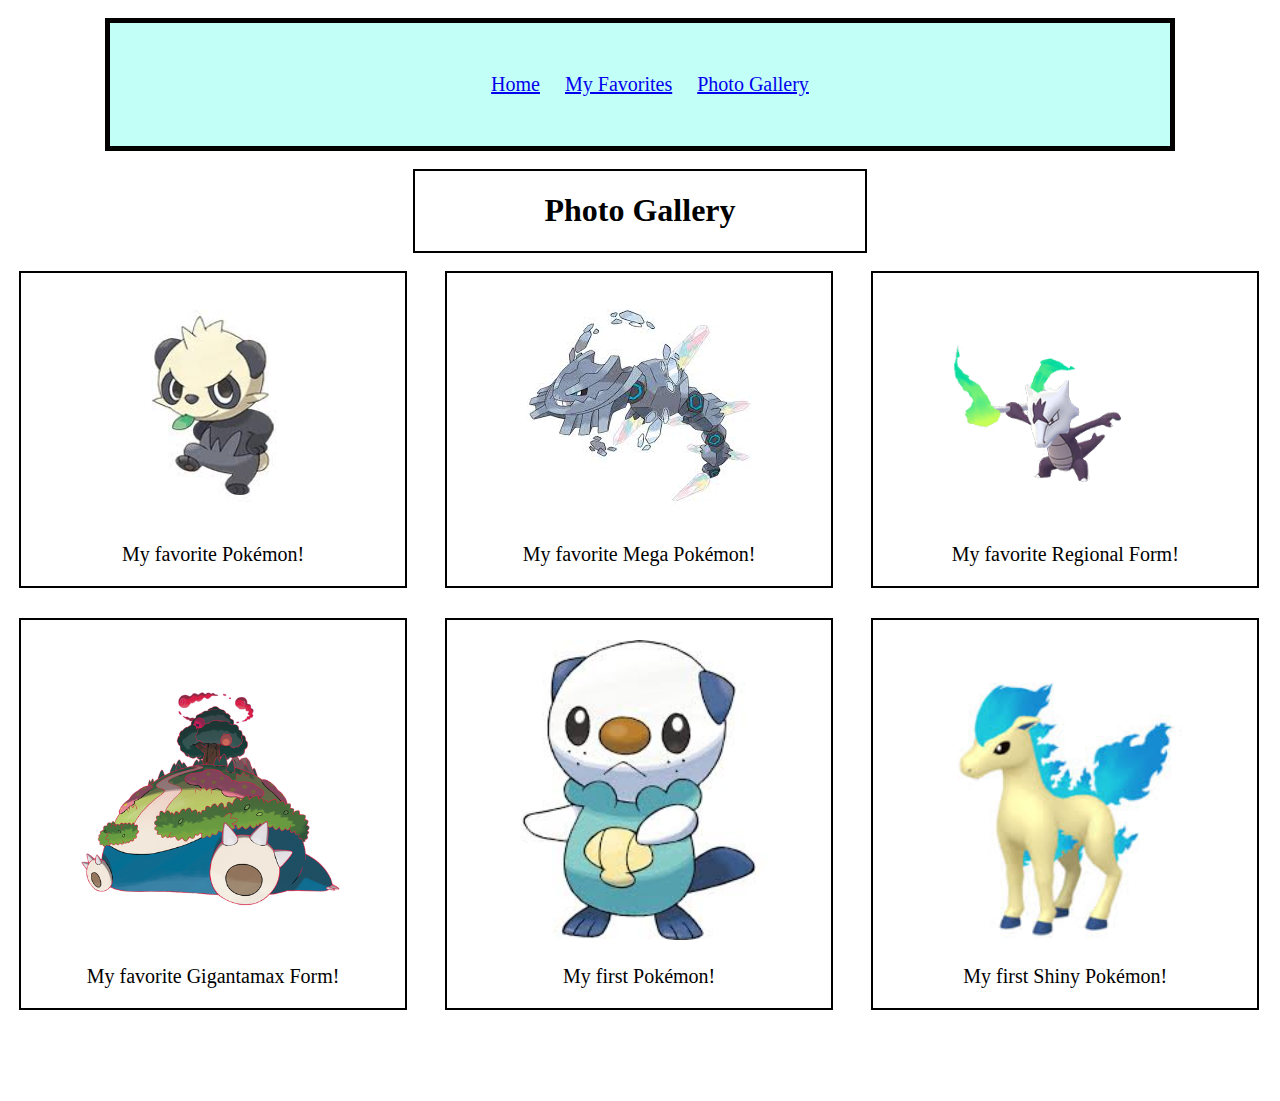
<file: midterm/gallery.html>
<!DOCTYPE html>
<html>
<head>
    <title>Pokémon</title>
    <link rel="stylesheet" href="css/style.css">
</head>
<body>
    <div class="content">
        <br>
        <div class="container">
            <ul class="nav">
                <li><a href="index.html">Home</a></li>
                <li><a href="about.html">My Favorites</a></li>
                <li><a href="gallery.html">Photo Gallery</a></li>
            </ul>
        </div>

        <br>

        <div class="div-test">
            <h1>Photo Gallery</h1>
        </div>

        <br>
        <div class="oneline">
            <div class="div-test1">
                <p><img src="images/pancham.jpg" height="225px"></p>
                <p>My favorite Pokémon!</p>
            </div>
            
            <div class="div-test1">
                <p><img src="images/msteelix.jpg" height="225px"></p>
                <p>My favorite Mega Pokémon!</p>
            </div>

            <div class="div-test1">
                <p><img src="images/amarowak.jpg" height="225px"></p>
                <p>My favorite Regional Form!</p>
            </div>
        </div>
        
        <div class="oneline">
            <div class="div-test1">
                <p><img src="images/gsnorlax.png" width="300px"></p>
                <p>My favorite Gigantamax Form!</p>
            </div>

            <div class="div-test1">
                <p><img src="images/oshawatt.jpg" width="300px"></p>
                <p>My first Pokémon!</p>
            </div>

            <div class="div-test1">
                <p><img src="images/sponyta.jpg" width="300px"></p>
                <p>My first Shiny Pokémon!</p>
            </div>
        </div>
        <div><p style="color: transparent;">Wow, you found the secret message!</p></div>
        <br>
    </div>
</body>
</html>
</file>
<file: css_demo/css/style.css>
body{
    background-color: beige;
}

.container{
    width: 1000px;
    margin: 0 auto;
    padding: 30px;
    background-color: rgb(194, 255, 246);
    border: 5px solid black;
}

.nav{
    list-style: none;
    text-align: center;
    font-size: 20px;
}

.nav li{
    display: inline;
    margin-right: 20px;
}

.div-test{
    background-color: rgb(197, 190, 2);
    text-align: center;
    color: white;
    width: 500px;
    margin: 0 auto;
    border: 5px solid black;
}

.span1{
    font-size: xx-large;
}

.span2{
    font-size: 10px;
}

.div-image{
    text-align: center;
}
</file>
<file: js_demo/css/style.css>
body{
    background-color: lightblue;
}
</file>
<file: magic_8_ball/css/style.css>
body {
    background-color: lightblue;
    margin: 0;
    padding: 40px 20px;
}

h1 {
    text-align: center;
    margin-bottom: 10px;
    color: #0d47a1;
}

h2 {
    text-align: center;
    margin-top: 40px;
    color: #1565c0;
}

p {
    text-align: center;
    margin: 15px auto;
}
</file>
<file: midterm/css/style.css>
.content{
  position: relative;
  z-index: 1;
}

body{
    margin: 0;
    padding: 0;
}

.content::before{
  content: "";
  position: absolute;
  inset: 0;
  background-image: url("https://static0.polygonimages.com/wordpress/wp-content/uploads/chorus/uploads/chorus_asset/file/14814887/pokemon-list.0.0.1437077163.png?q=50&fit=crop&w=1600&h=900&dpr=1.5");
  opacity: 0.5;
  z-index: -1;
}

.container{
    width: 1000px;
    margin: 0 auto;
    padding: 30px;
    background-color: rgb(194, 255, 246);
    border: 5px solid black;
}

.nav{
    list-style: none;
    text-align: center;
    font-size: 20px;
}

.nav li{
    display: inline;
    margin-right: 20px;
}

h2{
    background-color: aqua;
    width: 1000px;
    margin: 0 auto;
    border: 2px solid black;
    text-align: center;
}

p{
    font-size: 20px;
    text-align: center;
}

h1{
    text-align: center;
}

.div-test{
    background-color: white;
    width: 450px;
    margin: 0 auto;
    border: 2px solid black;
}

.div-test1{
    background-color: white;
    margin: 0 auto;
    border: 2px solid black;
    float: left;
    margin-left: 19.05px;
    margin-right: 19.05px;
    margin-bottom: 30px;
    width: 30%;
}

.div-test2{
    background-color: white;
    margin: 0 auto;
    border: 2px solid black;
    float: left;
    margin-left: 29.6px;
    margin-right: 29.6px;
    margin-bottom: 30px;
    width: 45%;
    height: 450px;
}

.online::after {
  content: "";
  clear: both;
  display: table;
  margin: 0 auto;
}
</file>
